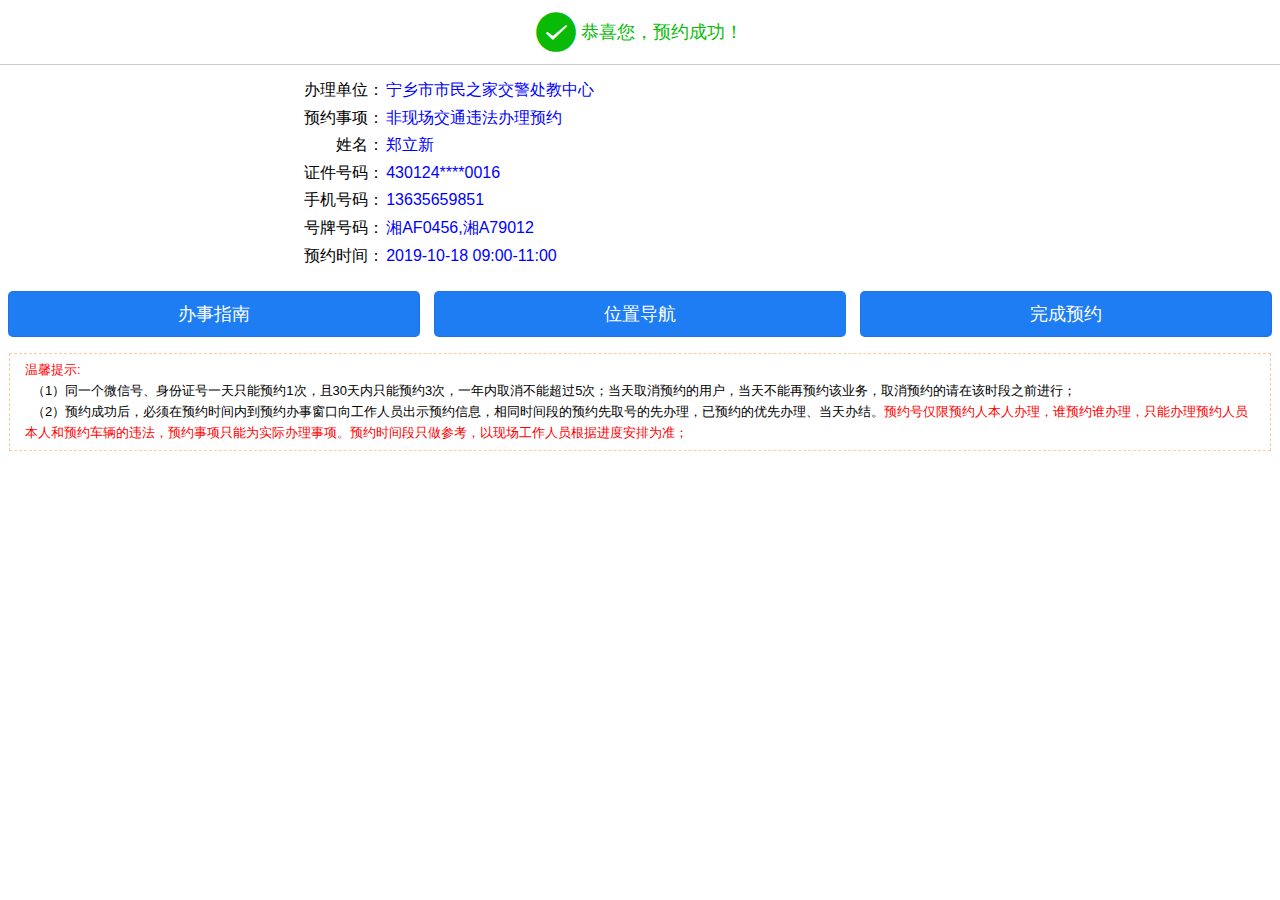
<file: index.html>
<!DOCTYPE html>
<!-- saved from url=(0014)about:internet -->
<html class="pixel-ratio-1"><head><meta http-equiv="Content-Type" content="text/html; charset=UTF-8">
    <title>微警务</title>
    
<meta http-equiv="X-UA-Compatible" content="IE=edge">
<meta name="viewport" content="width=device-width, initial-scale=1, user-scalable=no">

<meta name="description" content="Write an awesome description for your new site here. You can edit this line in _config.yml. It will appear in your document head meta (for Google search results) and in your feed.xml site description.
">

<link rel="stylesheet" href="./f2_files/reservations.css">

<link rel="stylesheet" href="./f2_files/weui.min.css">
<link rel="stylesheet" href="./f2_files/jquery-weui.css">
<link rel="stylesheet" href="./f2_files/demos.css">
<style>
	.weui-media-box__desc{
		color:#000000;
	}
	.weui-msg__icon-area {
		margin-bottom: 12px;
	}
	.weui-btn_primary:active {
		color: #fff;
		border: 1px solid #fff;
		background-color: #1e7df3!important; 
	}
	.weui-media-box__desc{
		    font-size: 13px;
		line-height: 1.2;
		overflow: auto;
		text-overflow: initial;
		display: -webkit-box;
		-webkit-box-orient: initial;
		-webkit-line-clamp: initial;
	}
	.weui-btn-area {
		margin: 1.17647059em 6px .3em;
	}
	.weui-msg {
		padding-top: 12px;
	}
	.weui-icon_msg {
		font-size: 40px;
	}
</style>
	
	
	
  </head>
  <body ontouchstart="" style="background-color:#FFFFFF;">
  	<div class="weui-msg">
      <div class="weui-msg__icon-area"><i class="weui-icon-success weui-icon_msg"></i><font style="color:#09BA07;vertical-align: middle;font-size:18px;">&nbsp;恭喜您，预约成功！</font></div>
     
	  <div style="width:100%;border-top: 1px solid #CCCCCC;">
	  		<table width="100%" style="margin-top:10px;">
				<tbody><tr>
					<td width="30%" style="text-align:right;padding-left:5px; vertical-align:top;">办理单位：</td>
					<td style="color:blue;text-align:left; padding-right:5px;">宁乡市市民之家交警处教中心</td>
				</tr>
				<tr>
					<td style="text-align:right;padding-left:5px;vertical-align:top;">预约事项：</td>
					<td style="color:blue;text-align:left;padding-right:5px;">非现场交通违法办理预约</td>
				</tr>
				<tr>
					<td style="text-align:right;padding-left:5px;vertical-align:top;">姓名：</td>
					<td style="color:blue;text-align:left;padding-right:5px;">郑立新</td>
				</tr>
				<tr>
					<td style="text-align:right;padding-left:5px;vertical-align:top;">证件号码：</td>
					<td style="color:blue;text-align:left;padding-right:5px;">430124****0016</td>
				</tr>
				<tr>
					<td style="text-align:right;padding-left:5px;vertical-align:top;">手机号码：</td>
					<td style="color:blue;text-align:left;padding-right:5px;">13635659851</td>
				</tr>
				
				<tr>
					<td style="text-align:right;padding-left:5px;vertical-align:top;">号牌号码：</td>
					<td style="color:blue;text-align:left;padding-right:5px;">湘AF0456,湘A79012</td>
				</tr>	
				
				<tr>
					<td style="text-align:right;padding-left:5px;vertical-align:top;">预约时间：</td>
					<td style="color:blue;text-align:left;padding-right:5px;">2019-10-18 09:00-11:00</td>
				</tr>
				
			</tbody></table>
			<table width="100%">
				<tbody><tr style="line-height:30px;">
					
					<td width="33.3%">
						<div class="weui-btn-area">
						  
						   <a class="weui-btn weui-btn_primary" href="javascript:void(&#39;0&#39;);" onclick="showpcs()">办事指南</a>
						</div>
					</td>
					<td width="33.4%">
						<div class="weui-btn-area">
						  <a class="weui-btn weui-btn_primary" href="javascript:void(&#39;0&#39;);" onclick="codeAddress()">位置导航</a>
						</div>
					</td>
					<td width="33.3%">
						<div class="weui-btn-area">
						  <a class="weui-btn weui-btn_primary" href="javascript:WeixinJSBridge.call(&#39;closeWindow&#39;);">完成预约</a>
						</div>
					</td>
					
				</tr>
			</tbody></table>
			
	  </div>
	  <div id="showcl" style="display:none; text-align:left;">
	  		<div class="weui-panel weui-panel_access">
				<div class="weui-panel__hd"><font style="color:#0000FF;font-size:16px;">非现场交通违法办理预约</font><font color="#FF0000" onclick="myHide()">【隐藏】</font></div>
				<div class="weui-panel__bd">
					<div id="showHtml">
					</div>
				</div>
      		</div>
	  </div>
	  <div class="process" style="display:none;" id="bslcxx">
            <p class="process_title"><a>办事流程</a></p>
            <div class="process_list">
                <ul id="bslc">
                   
                </ul>
            </div>
        </div>
	  <div style="border:1px dashed #FFCC99;margin:0.444rem;text-align:left;">
	  	 <label for="weuiAgree" class="weui-agree">
		  <font color="red">温馨提示:</font><br>&nbsp;&nbsp;（1）同一个微信号、身份证号一天只能预约1次，且30天内只能预约3次，一年内取消不能超过5次；当天取消预约的用户，当天不能再预约该业务，取消预约的请在该时段之前进行；<br>&nbsp;&nbsp;（2）预约成功后，必须在预约时间内到预约办事窗口向工作人员出示预约信息，相同时间段的预约先取号的先办理，已预约的优先办理、当天办结。<font color="red">预约号仅限预约人本人办理，谁预约谁办理，只能办理预约人员本人和预约车辆的违法，预约事项只能为实际办理事项。预约时间段只做参考，以现场工作人员根据进度安排为准；</font>

		</label>
	  </div>
	</div>
	 <script src="./f2_files/jquery-2.1.4.js"></script>
	 <script src="./f2_files/fastclick.js"></script>
	 <script src="./f2_files/swiper.js"></script>
	 
	<script src="./f2_files/jquery-weui.js"></script>
	
	<!-- <script src="/weixin/csga/js/jquery.min.js"></script>-->
	  <script src="./f2_files/jquery.qrcode.min.js"></script>
	  <script charset="utf-8" src="./f2_files/js"></script><script src="./f2_files/main.js" type="text/javascript"></script>
	  
	  <script type="text/javascript">
	  showyylc();
	 /* var geocoder=null;
	  $(function() {
	  	 geocoder = new qq.maps.Geocoder({
			complete : function(result){
			var coord=result.detail.location;
			 window.location.href="http://apis.map.qq.com/uri/v1/geocoder?coord="+coord+"&referer=myapp";;
			}
		});
		FastClick.attach(document.body);
	  });*/
	  function codeAddress() {
	  	var mapx="";
		var mapy="";
		var sunit_name="宁乡市市民之家交警处教中心";
		if(""==mapx){
			window.location.href="https://3gimg.qq.com/lightmap/components/locationCluster/index.html?type=1&keyword="+sunit_name+"&region=%E9%95%BF%E6%B2%99&key=TKUBZ-D24AF-GJ4JY-JDVM2-IBYKK-KEBCU&referer=tengxun&ch=uri-api&ADTAG=uri-api.tengxun";
		}else{
			window.location.href="http://apis.map.qq.com/tools/poimarker?type=0&marker=coord:"+mapx+","+mapy+";title:长沙市;addr:"+sunit_name+"&key=TKUBZ-D24AF-GJ4JY-JDVM2-IBYKK-KEBCU&referer=myapp";
		}
		
		
	}
	  function getQueryString(name) {
		 var reg = new RegExp("(^|&)"+ name +"=([^&]*)(&|$)");
		var r = window.location.search.substr(1).match(reg);
		if(r!=null)return  r[2]; return "";
		}
		var sdono=getQueryString("sdono");
	  	
		var bszn="0";
		function showpcs(){
			if(bszn=="1"){
					$("#showcl").css("display","");
			}else{
				$.showLoading("加载中");
				var url="http://csga.hncsga.cn";
				$.ajax({
					url:"csga_index.jsp",
					async: true,
					type: "post",
					dataType:"json",
					data: {"nid":sdono,"stype":"2","sbusname":"非现场交通违法办理预约","sbusno":"6801","app_huji":""},
					success: function(data){
					
						$("#showHtml").html();
						var st="";
						var lst="";
						if(data.sta=="0"){
							bszn="1";
							st=st+"<a href=\"javascript:void(0);\" class=\"weui-media-box weui-media-box_appmsg\">";
								st=st+"<div class=\"weui-media-box__bd\">";
								
								
							for(var i=0;i<data.des.length;i++){
							
								lst=lst+data.des[i].sitem;
							}
							st=st+"<p class=\"weui-media-box__desc\">"+lst+"</p>";
							st=st+"</div>";
							st=st+"</a>";
							$("#showHtml").html(st);
							$("#showcl").css("display","");
						}else{
							 //$.toast(data.des, "text");
							 $.alert("指南完善中");
							 $("#showcl").css("display","none");
						}
						$.hideLoading();
					},
					error: function(data){
						$.alert("调用异常");
						$.hideLoading();
					}
				});
			}
		}
		
		function showpic(url,name){
			 var pb2 = $.photoBrowser({
				items: [
				  {
					image: url,
					caption: name
				  }
				],
				initIndex: 0
			  });
        	pb2.open();
		}
				
		
		function myHide(){
			$("#showcl").css("display","none");
		} 
	  </script>
  
  
  </body></html>
</file>
<file: f2_files/reservations.css>
.resve{
    text-align: center;
    font-size: 0.5222rem;
    color: #09bb07;
    padding: 0.3333rem 0 0.5444rem 0;
    border-bottom: 1px solid #c9c9c9;
}
.resve img{
   width: 30%;
}
.resve_user{
    line-height: 0.85rem;
    font-size: 0.4222rem;
    padding: 0 0.685rem;
    margin-top: 0.555rem;
}
.resve_user p{
    display: flex;
    color: #000000;
}
.resve_user p a{
   flex: 1;
    color: #0707ff;
}
.resve_ewm{
    display: block;
    margin: 0 auto;
    width: 40%;
    margin-top: 0.599rem;
}
.obtain_ewm{
    text-align: center;
    color: #1e7df3;
}
.obtain_ewm a{
    display: inline-block;
    padding: 0.25rem 0.8888rem;
    background: #f4f4f4;
    font-size: 0.39777rem;
    border-radius: 0.555rem;
}
.resve_button{
    padding: 0 0.485rem;
    overflow: hidden;
    margin-top: 0.3444rem;
}
.resve_button button{
    padding: 0.2933rem 0;
    width: 46%;
    font-size: 0.444444rem;
    float: left;
    border-radius: 0.155rem;
    background: #1e7df3;
    color: #fff;
    border: none;
    outline: none;
}
.resve_button button:nth-last-of-type(1){
    float: right;
}
.process,.resve_prompt{
    border: 1px dashed #b9d0ea;
    margin: 0.444rem 0.444rem;
    padding: 0.3333rem 0.39rem;
}
.resve_prompt{
    border-color: #ffd6ad;
}
.process_title{
    text-align: center;
    font-size: 0.404444rem;
}
.process_title a{
    background: #1e7df3;
    color: #fff;
    display: inline-block;
    padding: 0.222rem 0.75rem;
    border-radius: 20px;
    font-size: 18px;
}
.process_list ul{
    margin-top: 0.4333rem;
}
.process_list ul li{
    padding-bottom: 40px;
    position: relative;
    display: flex;
    height: 50px;
}
.process_list ul li:nth-last-of-type(1){
    padding-bottom: 0.333rem
}
.process_list ul li:nth-last-of-type(1) .process_load{
    display: none;
}
.process_list ul li a{
    display: inline-block;
    width: 48px;
    height: 48px;
    line-height: 48px;
    font-size: 22px;
    text-align: center;
    border-radius: 50%;
    border: 2px solid #1e7df3;
    color: #1e7df3;
    float: left;
}
.process_list ul li p{
    float: right;
    flex: 1;
    margin-left: 0.355rem;
}
.process_list ul li p .process_load_title{
    font-size: 18px;
    display: block;
    color: #333333;
    text-align: left;
}
.process_list ul li p .process_load_list{
    font-size: 13px;
    line-height: 0.35rem;
    float: left;
    color: #999999;
    line-height: 14px;
    text-align: left;
}
.process_load{
    position: absolute;
    height: 25px;
    left: 23px;
    top: 60px;
}
.resve_prompt{
    font-size: 0.39rem;
    line-height: 0.6666rem;
    text-align: justify;
}
.resve_prompt .resve_prompt_red{
    color: #ff0000;
}
</file>
<file: f2_files/demos.css>
body, html {
  height: 100%;
  -webkit-tap-highlight-color: transparent;
}
.demos-title {
  text-align: center;
  font-size: 34px;
  color: #3cc51f;
  font-weight: 400;
  margin: 0 15%;
}

.demos-sub-title {
  text-align: center;
  color: #888;
  font-size: 14px;
}

.demos-header {
  padding: 35px 0;
}

.demos-content-padded {
  padding: 15px;
}

.demos-second-title {
  text-align: center;
  font-size: 24px;
  color: #3cc51f;
  font-weight: 400;
  margin: 0 15%;
}

footer {
  text-align: center;
  font-size: 14px;
  padding: 20px;
}

footer a {
  color: #999;
  text-decoration: none;
}
</file>
